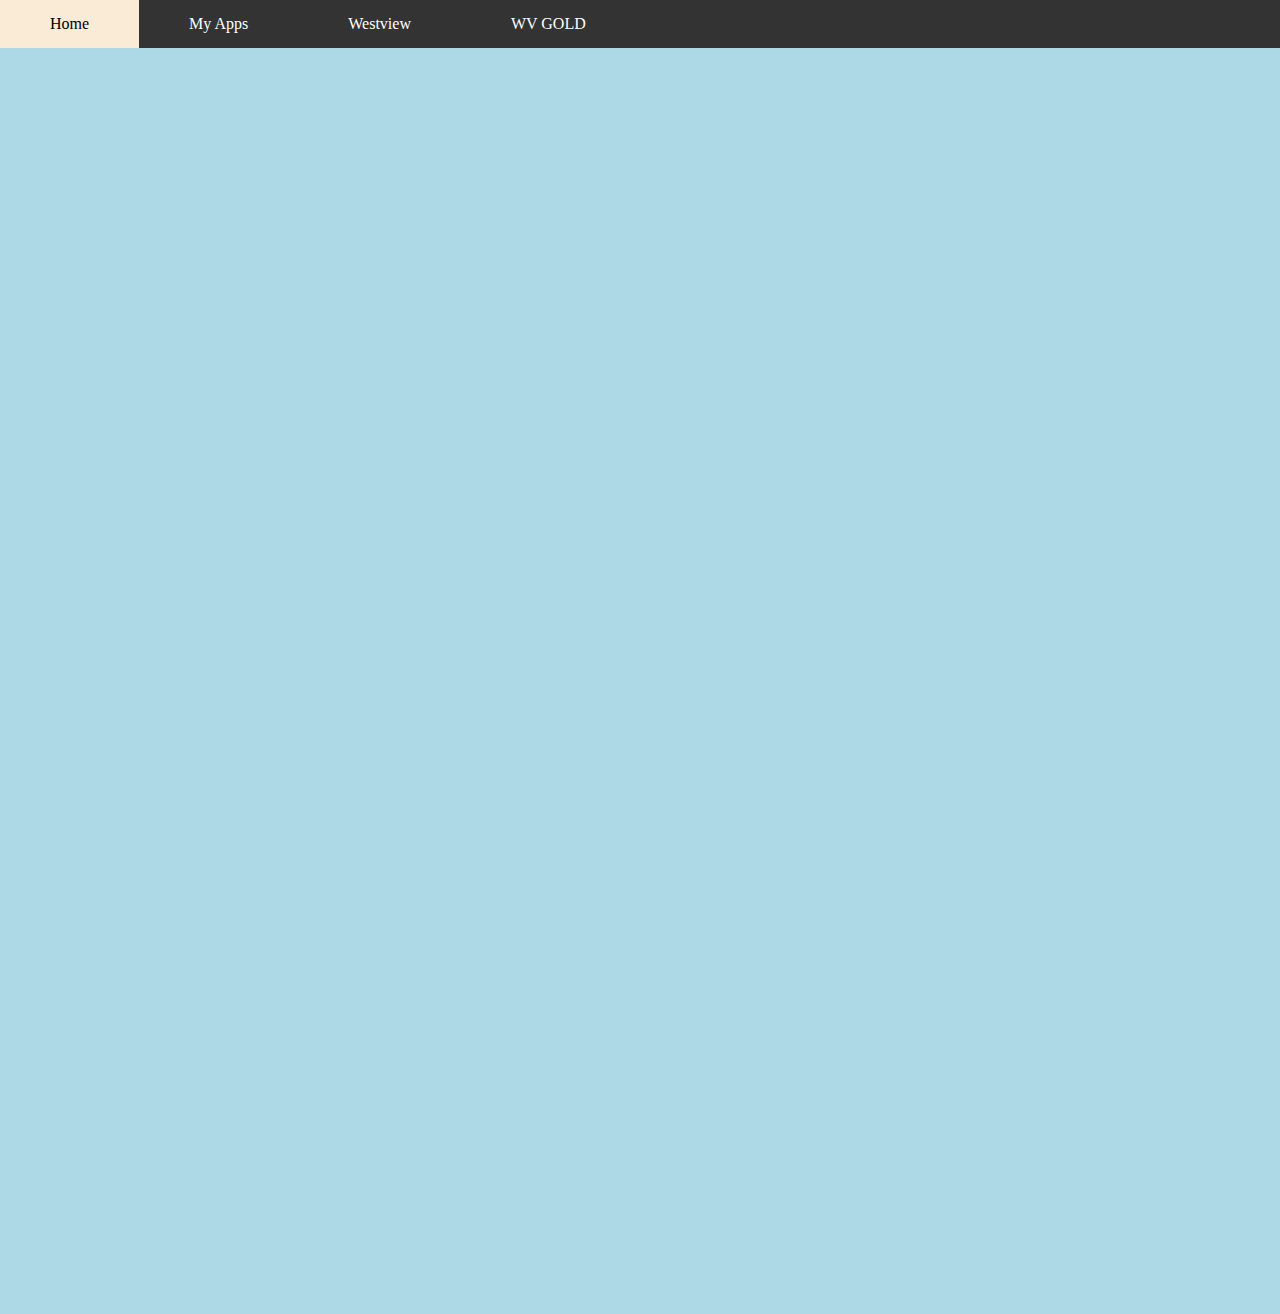
<file: app.html>
<html>
    <head>
     <link rel="stylesheet" href="style.css">

<nav>
    <li><a href="index.html"> Home </a></li>
    <li><a href="app.html"> My Apps </a></li>
    <link rel="icon" type="image/png" sizes="32x32" href="https://images-wixmp-ed30a86b8c4ca887773594c2.wixmp.com/f/93f35339-cc95-4a19-ae9c-390474b4a48d/demabus-543800fc-08e9-4bbc-b15e-e43e85ab1942.png?token=eyJ0eXAiOiJKV1QiLCJhbGciOiJIUzI1NiJ9.[base64].aW2Zs-BMcw5_L8ucfoPXsmApjlMwqK_nLZHJP8Yy4ns">
<link rel="icon" type="image/png" sizes="16x16" href="https://images-wixmp-ed30a86b8c4ca887773594c2.wixmp.com/f/93f35339-cc95-4a19-ae9c-390474b4a48d/demabus-543800fc-08e9-4bbc-b15e-e43e85ab1942.png?token=eyJ0eXAiOiJKV1QiLCJhbGciOiJIUzI1NiJ9.[base64].aW2Zs-BMcw5_L8ucfoPXsmApjlMwqK_nLZHJP8Yy4ns">
    <li><a href="https://www.powayusd.com/schools/hs/wvhs/Calendars/Schedules/Bell-Schedule"> Westview </a></li>
    <li><a href="https://www.westviewgold.org/"> WV GOLD </a></li>
      </nav>
        
        <br>
        <br>
        <br>

    <center>
       <iframe width="392" height="620" style="border: 0px;" src="https://studio.code.org/projects/applab/HkjrzeUBMhBsw5h0DaoX76U_9RZfFMqu7oFL07S99qs/embed?nosource"></iframe>
       <iframe width="392" height="620" style="border: 0px;" src="https://studio.code.org/projects/applab/cgkdkkrAESICSAoFKIN_6GRCtqw3SaS8vZ8nepCxlur/embed?nosource"></iframe>
       <iframe width="392" height="620" style="border: 0px;" src="https://studio.code.org/projects/applab/bUyY80DT060QKIJp4c0399f82tiHgIuQbtij2JcfxD6/embed?nosource"></iframe>
       <iframe width="392" height="620" style="border: 0px;" src="https://studio.code.org/projects/applab/Eb-04-5LkgYQD77fvRR3IYtei-38wFekDBOFf6AlxE2/embed?nosource"></iframe>

    </center>
</html>
</file>
<file: style.css>
body {
  background-color: lightblue;
}
nav {
  list-style-type: none;
  background-color: #333;
  width: 100%;
  overflow: hidden;
  position: fixed;
  text-align: center;
  left: 0;
  top: 0;
  margin: 0;
 
}

li {
  float: left;
}

li a {
  display: block;
  color: white;
  text-decoration: none;
  padding: 15px 50px;
}

li a:hover {
  background-color: antiquewhite;
  color: black;
}

img { 
  width: 25%;
}
</file>
